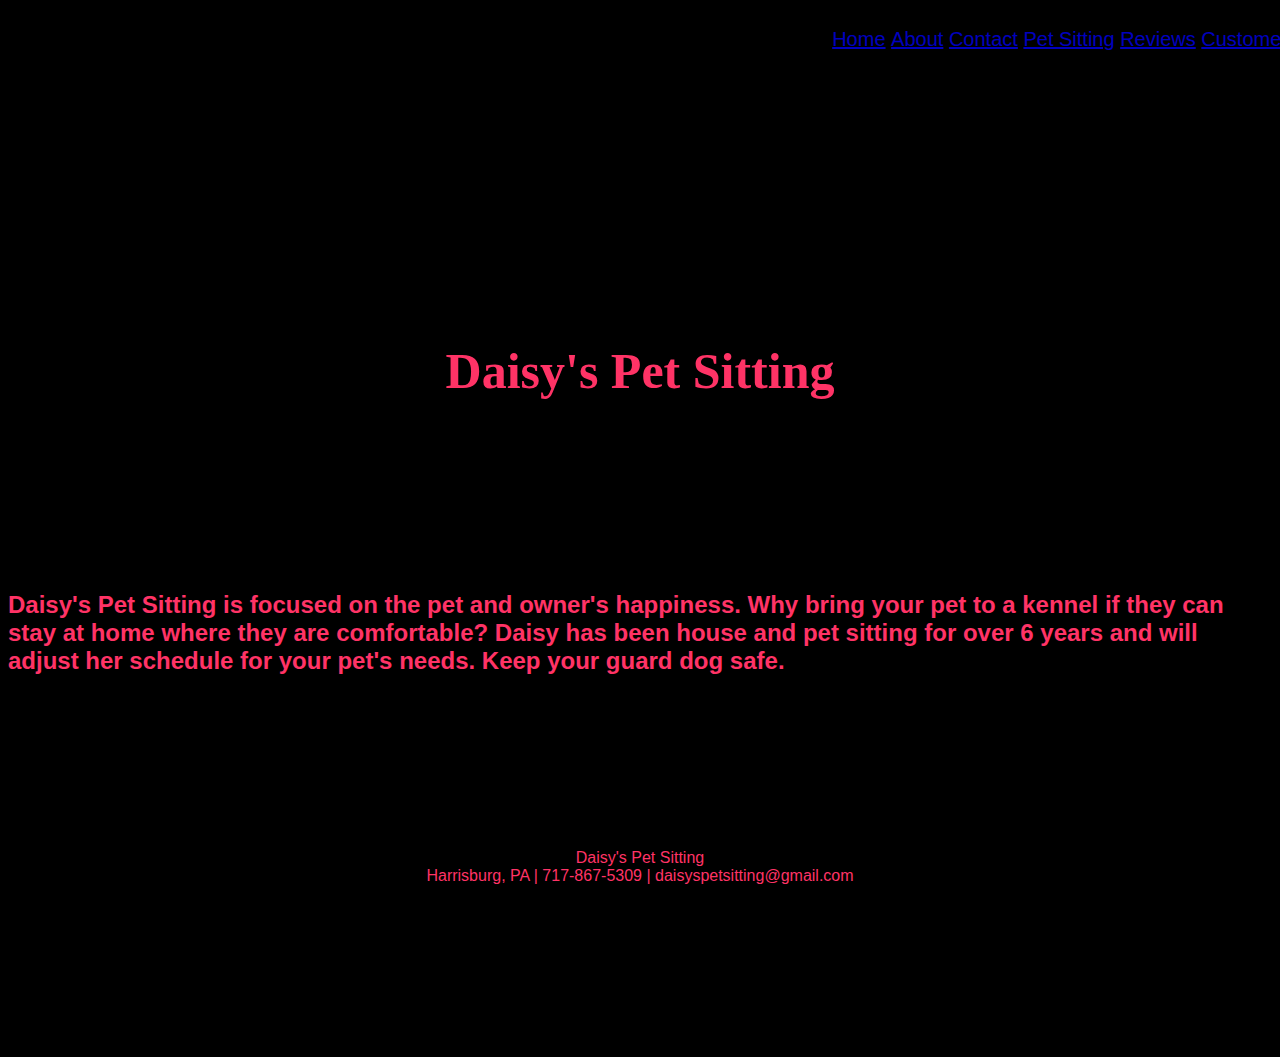
<file: index.html>
<!DOCTYPE html>
<html>
  <head>
    <meta charset="utf-8">
    <meta name="viewport" content="width=device-width, initial-scale=1.0">
    <link rel="stylesheet" type="text/css" href="style.css"/>
    <title>Daisy's Pet Sitting</title>
  </head>
  <body>
    <div id="nav">
    <ul>
      <li><a href="index.html">Home</a></li>
      <li><a href="about">About</a></li>
      <li><a href="contact">Contact</a></li>
      <li><a href="pet">Pet Sitting</a></li>
      <li><a href="reviews">Reviews</a></li>
      <li><a href="customer.html">Customer</a></li>
    </ul>
  </div>
  <div class="div_top">
  </div>
  <h1>Daisy's Pet Sitting</h1>
  <div id="brandstatement">
    <p class="description" align="left">
      Daisy's Pet Sitting is focused on the pet and owner's happiness. Why bring your pet to a kennel if they can stay at home where they are comfortable? Daisy has been house and pet sitting for over 6 years and will adjust her schedule for your pet's needs. Keep your guard dog safe.
    </p>
  </div>
    <div class="nap">
      <p>
        Daisy's Pet Sitting </br>
        Harrisburg, PA  |
        717-867-5309  |
        daisyspetsitting@gmail.com
      </p>
    </div>
  </body>
</html>
</file>
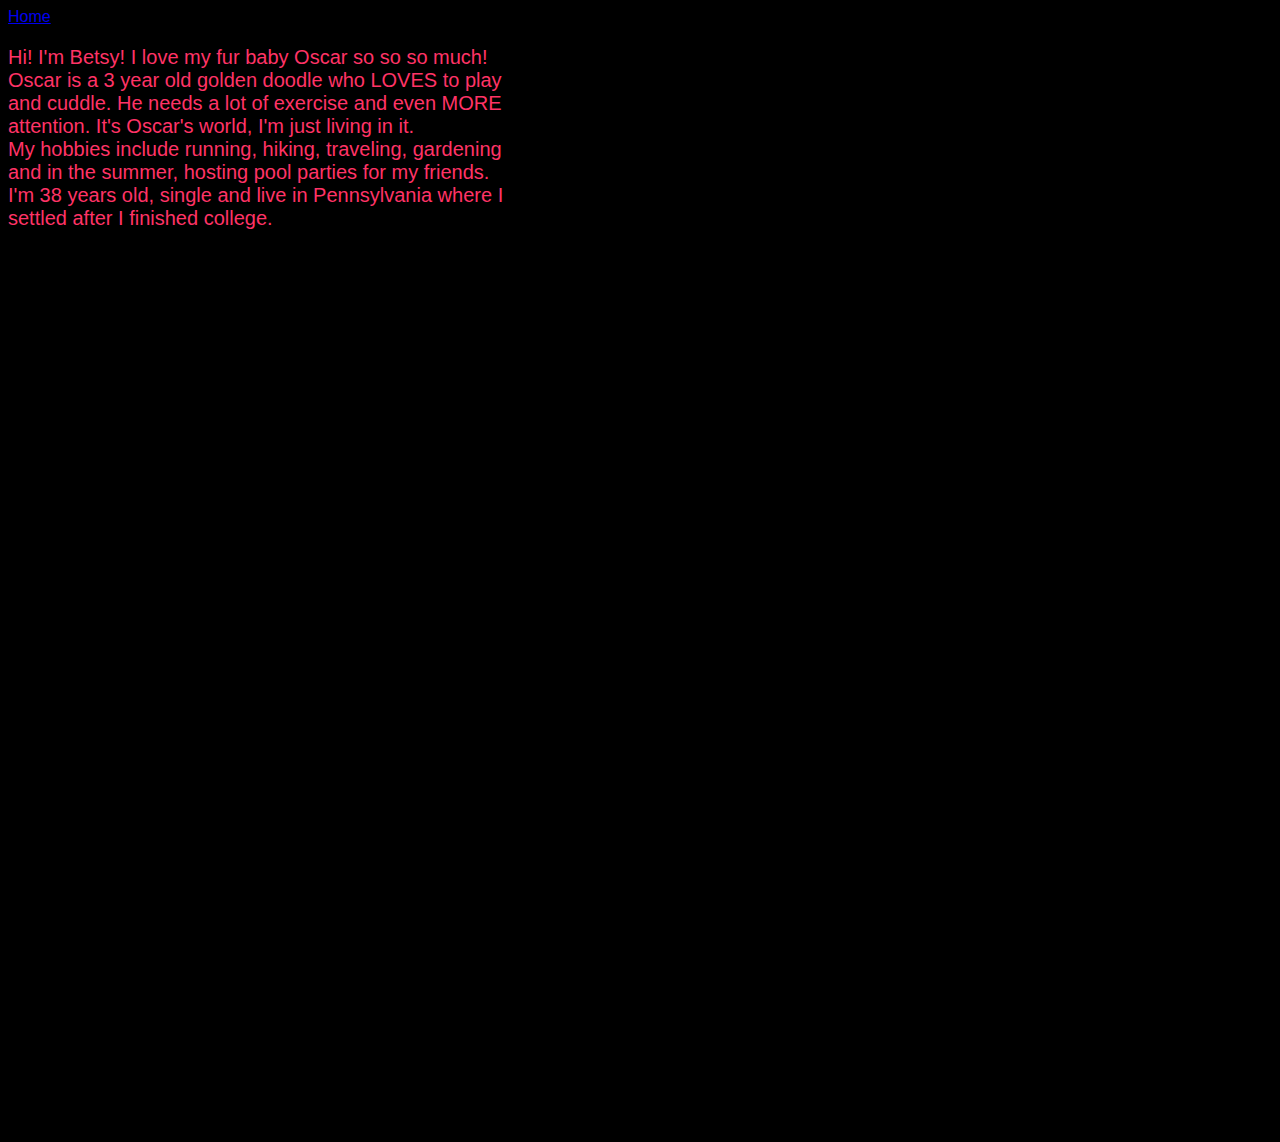
<file: customer.html>
<!DOCTYPE html>
<html>
  <head>
    <meta charset="utf-8">
    <link rel="stylesheet" type="text/css" href="style.css"/>
    <title>Customer Profile</title>
  </head>
  <body>
    <li><a href="index.html">Home</a></li>
    <div class="betsyphoto"></div>
      <p class="customerbio">  Hi! I'm Betsy! I love my fur baby Oscar so so so much! Oscar is a 3 year old golden doodle who LOVES to play and cuddle.  He needs a lot of exercise and even MORE attention. It's Oscar's world, I'm just living in it.</br>
        My hobbies include running, hiking, traveling, gardening and in the summer, hosting pool parties for my friends.  I'm 38 years old, single and live in Pennsylvania where I settled after I finished college.</p>

    <div class="customerdog">
</div>
  </body>
</html>
</file>
<file: style.css>
html {
  background-color: black;
  color: black;
  font-family: sans-serif;
}

ul {
  list-style-type: none;
  display: inline-block;
}

p {
  color: #FF3366;

}

h1 {
  color: #FF3366;
  font-family: impact;
  font-size: 50px;
  text-align: center;
}
.div_top{
  background-image: url("http://www.southlooppetcare.com/sites/default/files/banner/slide_dogwalker.jpg");
  height: 300px;
  width: 100%;
  background-size: cover;
  display: flex;
  flex-direction: column;
  justify-content: center;
}
.description {
  color: #FF3366;
  font-size: 24px;
  text-align: left;
  font-weight: bolder;
}
#nav {
  background-color: black;
  color: blue;
  position: fixed;
  font-family:verdana, sans-serif;
  font-size: 20px;
  text-align: right;
  height: 50px;
  width: 100%;
  padding-right: 10px;
  list-style-type: none;
  opacity: 0.8;
}

li {
  display: inline-block;
}
#brandstatement{
height: 400px;
width: 100%;
background-size:cover;
display: flex;
flex-direction: column;
justify-content:center;
text-shadow: 16px;
font-family: Helvetica, sans-serif;

/*opacity: 0.9;*/
}

.nap {
  text-align: center;
  height: 200px;
  width: 100%;
}
.customerdog{
background-image: url("http://cdn1-www.dogtime.com/assets/uploads/gallery/goldendoodle-dog-breed-pictures/playing-5_0.jpg");
height: 700px;
width: 100%;
background-size:cover;
display: flex;
flex-direction: column;
justify-content:center;
text-shadow: 16px;
font-family: Helvetica, sans-serif;
font-size: 16px;
/*opacity: 0.9;*/
}

.betsyphoto {
  background-image: url("http://cdnstatic.visualizeus.com/thumbs/d1/16/books,cartoon,literature,redhead,art,beautiful-d116e6bd085198365ab4a0ea8ee9533a_h.jpg");
  background-size:cover;
  height: 300px;
  width: 60%;
  padding-bottom: 10%;
  float:right;
}
.customerbio{
  float: center;
  font-size: 20px;
}
</file>
